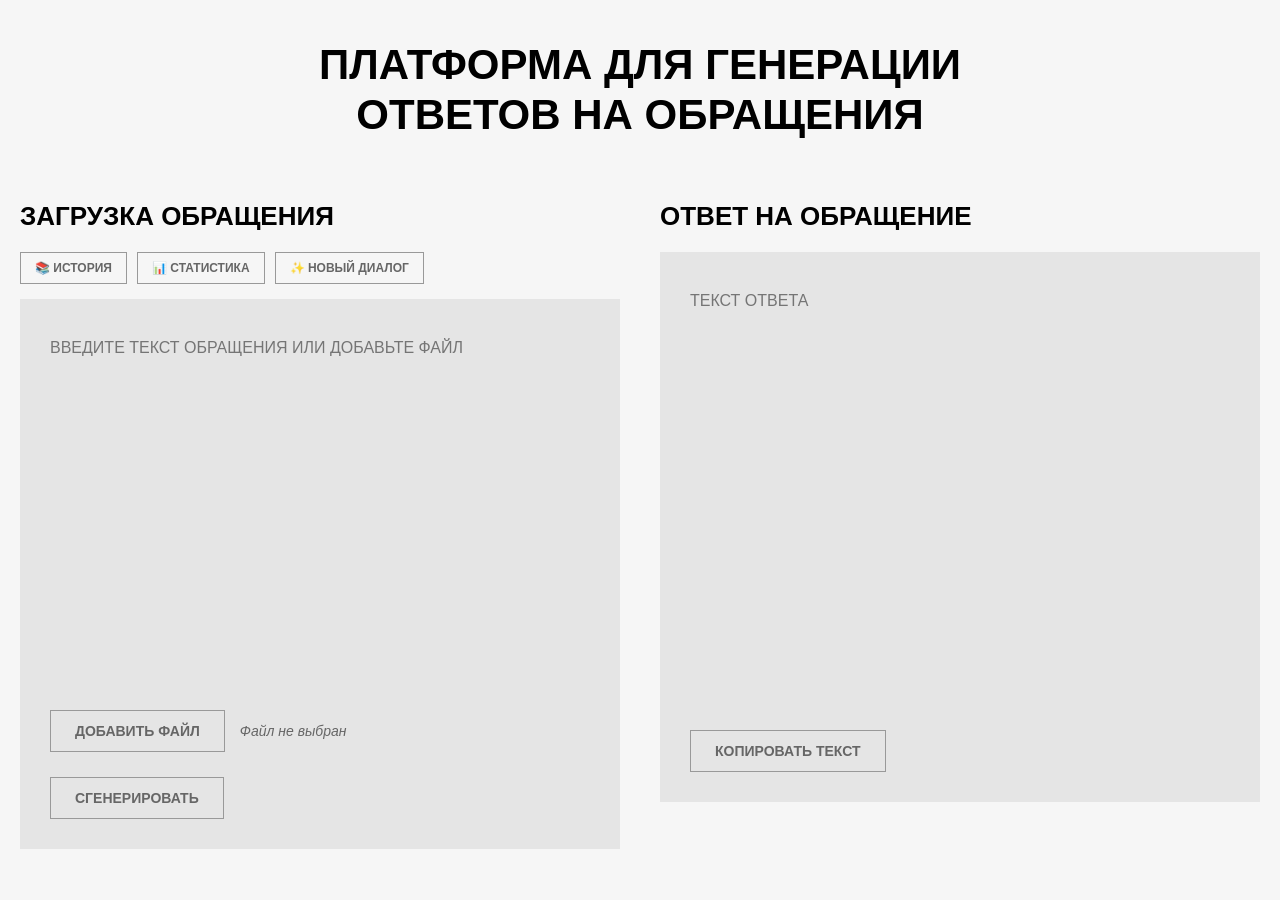
<file: front/index.html>
<!DOCTYPE html>
<html lang="ru">

<head>
  <meta charset="UTF-8" />
  <meta name="viewport" content="width=device-width, initial-scale=1.0" />
  <title>Платформа генерации ответов</title>
  <link rel="stylesheet" href="global.css" />
  <link rel="stylesheet" href="style.css" />
</head>

<body>
  <div class="container">
    <header>
      <h1>ПЛАТФОРМА ДЛЯ ГЕНЕРАЦИИ<br>ОТВЕТОВ НА ОБРАЩЕНИЯ</h1>
    </header>

    <main class="grid">
      <section class="input-block">
        <h2>ЗАГРУЗКА ОБРАЩЕНИЯ</h2>
        <div class="context-actions">
          <button id="historyButton" class="context-btn">📚 ИСТОРИЯ</button>
          <button id="statsButton" class="context-btn">📊 СТАТИСТИКА</button>
          <button id="newThreadButton" class="context-btn">✨ НОВЫЙ ДИАЛОГ</button>
        </div>
        <div class="block">
          <textarea id="inputText" placeholder="ВВЕДИТЕ ТЕКСТ ОБРАЩЕНИЯ ИЛИ ДОБАВЬТЕ ФАЙЛ"></textarea>
          <div class="file-upload">
            <button class="file-btn" id="fileButton">ДОБАВИТЬ ФАЙЛ</button>
            <span class="file-name" id="fileName">Файл не выбран</span>
            <button class="delete-btn" id="deleteButton" style="display: none;">×</button>
          </div>
          <button class="generate-btn" id="generateButton">СГЕНЕРИРОВАТЬ</button>
        </div>
      </section>

      <section class="output-block">
        <h2>ОТВЕТ НА ОБРАЩЕНИЕ</h2>
        <div class="block">
          <textarea id="responseText" placeholder="ТЕКСТ ОТВЕТА" readonly></textarea>
          <button class="copy-btn" id="copyButton">КОПИРОВАТЬ ТЕКСТ</button>
          <div class="variant-container" id="variantContainer" style="display: none;">
            <div class="variant-title">Варианты ответа:</div>
            <div class="variant-buttons">
              <button class="variant-btn" data-variant="official_strict">📋 ОФИЦИАЛЬНЫЙ</button>
              <button class="variant-btn" data-variant="corporate_business">💼 ДЕЛОВОЙ</button>
              <button class="variant-btn" data-variant="client_oriented">👥 КЛИЕНТООРИЕНТИРОВАННЫЙ</button>
              <button class="variant-btn" data-variant="brief_informational">📄 КРАТКИЙ</button>
            </div>
          </div>
        </div>
      </section>
    </main>
  </div>

  <script src="script.js"></script>
</body>

</html>
</file>
<file: front/global.css>
* {
  margin: 0;
  padding: 0;
  box-sizing: border-box;
}

body {
  font-family: Bold, sans-serif;
  background: #f6f6f6;
  color: #000;
  display: flex;
  justify-content: center;
}
</file>
<file: front/style.css>
.container {
  width: 1400px;
  margin: 0 auto;
  padding: 40px 0;
}

header h1 {
  font-size: 42px;
  font-weight: 800;
  line-height: 1.2;
  margin-bottom: 60px;
  text-align: center;
  text-transform: uppercase;
}

.grid {
  display: grid;
  grid-template-columns: 1fr 1fr;
  gap: 60px;
}

h2 {
  font-size: 26px;
  font-weight: 700;
  margin-bottom: 20px;
  text-transform: uppercase;
}

.input-block,
.output-block {
  width: 600px;
  height: 600px;
}

.block {
  background: #e5e5e5;
  padding: 30px;
  height: 550px;
  position: relative;
  display: flex;
  flex-direction: column;
}

.block textarea {
  flex: 1;
  border: none;
  background: transparent;
  resize: none;
  font-size: 16px;
  outline: none;
  color: #333;
  padding: 10px 0;
  font-family: Arial, sans-serif;
}

.file-upload {
  display: flex;
  align-items: center;
  gap: 15px;
  margin: 15px 0;
}

.file-name {
  color: #666;
  font-style: italic;
  font-size: 14px;
}

button {
  border: 1px solid #999;
  padding: 12px 24px;
  font-size: 14px;
  background: transparent;
  cursor: pointer;
  align-self: flex-start;
  transition: all 0.3s ease;
  text-transform: uppercase;
  font-weight: 600;
}

button:hover {
  background: rgba(255, 255, 255, 0.2);
  transform: translateY(-1px);
}

.file-btn {
  background: transparent;
  color: #666;
  border: 1px solid #999;
}

.file-btn:hover {
  background: rgba(255, 255, 255, 0.2);
}

.generate-btn {
  background: transparent;
  color: #666;
  border: 1px solid #999;
  margin-top: 10px;
}

.generate-btn:hover {
  background: rgba(255, 255, 255, 0.2);
}

.copy-btn {
  background: transparent;
  color: #666;
  border: 1px solid #999;
  margin-top: 10px;
}

.copy-btn:hover {
  background: rgba(255, 255, 255, 0.2);
}

.generate-btn.loading {
  background: rgba(149, 165, 166, 0.3);
  cursor: not-allowed;
  transform: none;
  color: #666;
}

.generate-btn.loading:hover {
  background: rgba(149, 165, 166, 0.3);
  transform: none;
}

@media (max-width: 1440px) {
  .container {
    width: 100%;
    padding: 40px 20px;
  }

  .grid {
    gap: 40px;
  }

  .input-block,
  .output-block {
    width: 100%;
    max-width: 620px;
    height: 608px;
  }
}

.delete-btn {
  width: 30px;
  height: 30px;
  border: 1px solid #999;
  background: transparent;
  color: #666;
  border-radius: 50%;
  cursor: pointer;
  display: flex;
  align-items: center;
  justify-content: center;
  font-size: 18px;
  font-weight: bold;
  padding: 0;
  transition: all 0.3s ease;
  margin-left: 10px;
}

.delete-btn:hover {
  background: #666;
  color: white;
  border-color: #666;
  transform: scale(1.1);
}

.file-upload {
  display: flex;
  align-items: center;
  gap: 15px;
  margin: 15px 0;
  position: relative;
}

.file-name {
  color: #666;
  font-style: italic;
  font-size: 14px;
  flex: 1;
}

.context-actions {
  display: flex;
  gap: 10px;
  margin-bottom: 15px;
}

.context-btn {
  border: 1px solid #999;
  padding: 8px 14px;
  font-size: 12px;
  background: transparent;
  cursor: pointer;
  text-transform: uppercase;
  font-weight: 600;
  color: #666;
  transition: all 0.3s ease;
}

.context-btn:hover {
  background: rgba(255, 255, 255, 0.2);
  transform: translateY(-1px);
}

.variant-container {
  margin-top: 15px;
  border-top: 1px solid #ccc;
  padding-top: 10px;
}

.variant-title {
  font-size: 12px;
  text-transform: uppercase;
  color: #666;
  margin-bottom: 8px;
}

.variant-buttons {
  display: grid;
  grid-template-columns: 1fr 1fr;
  gap: 8px;
}

.variant-btn {
  border: 1px solid #999;
  padding: 8px;
  font-size: 11px;
  background: transparent;
  cursor: pointer;
  text-transform: uppercase;
  font-weight: 600;
  color: #666;
  transition: all 0.3s ease;
}

.variant-btn:hover {
  background: rgba(255, 255, 255, 0.2);
  transform: translateY(-1px);
}
</file>
